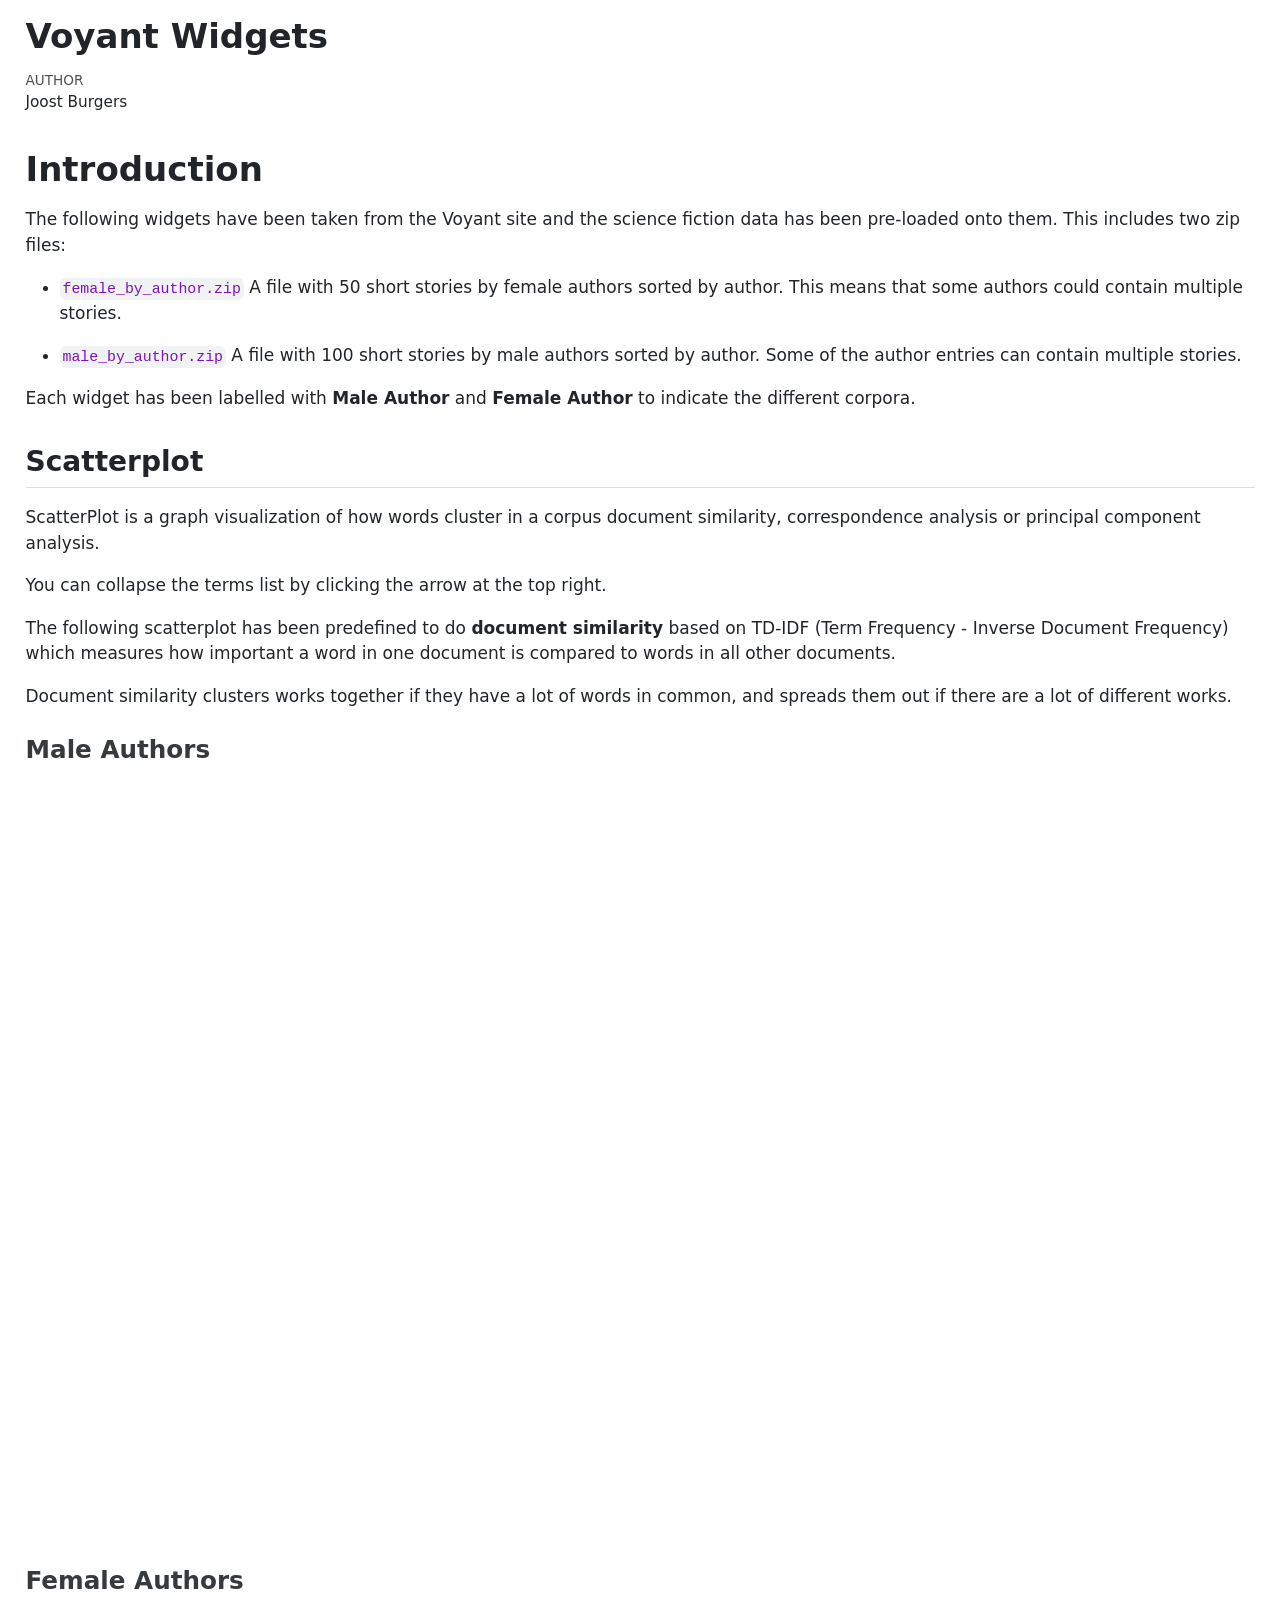
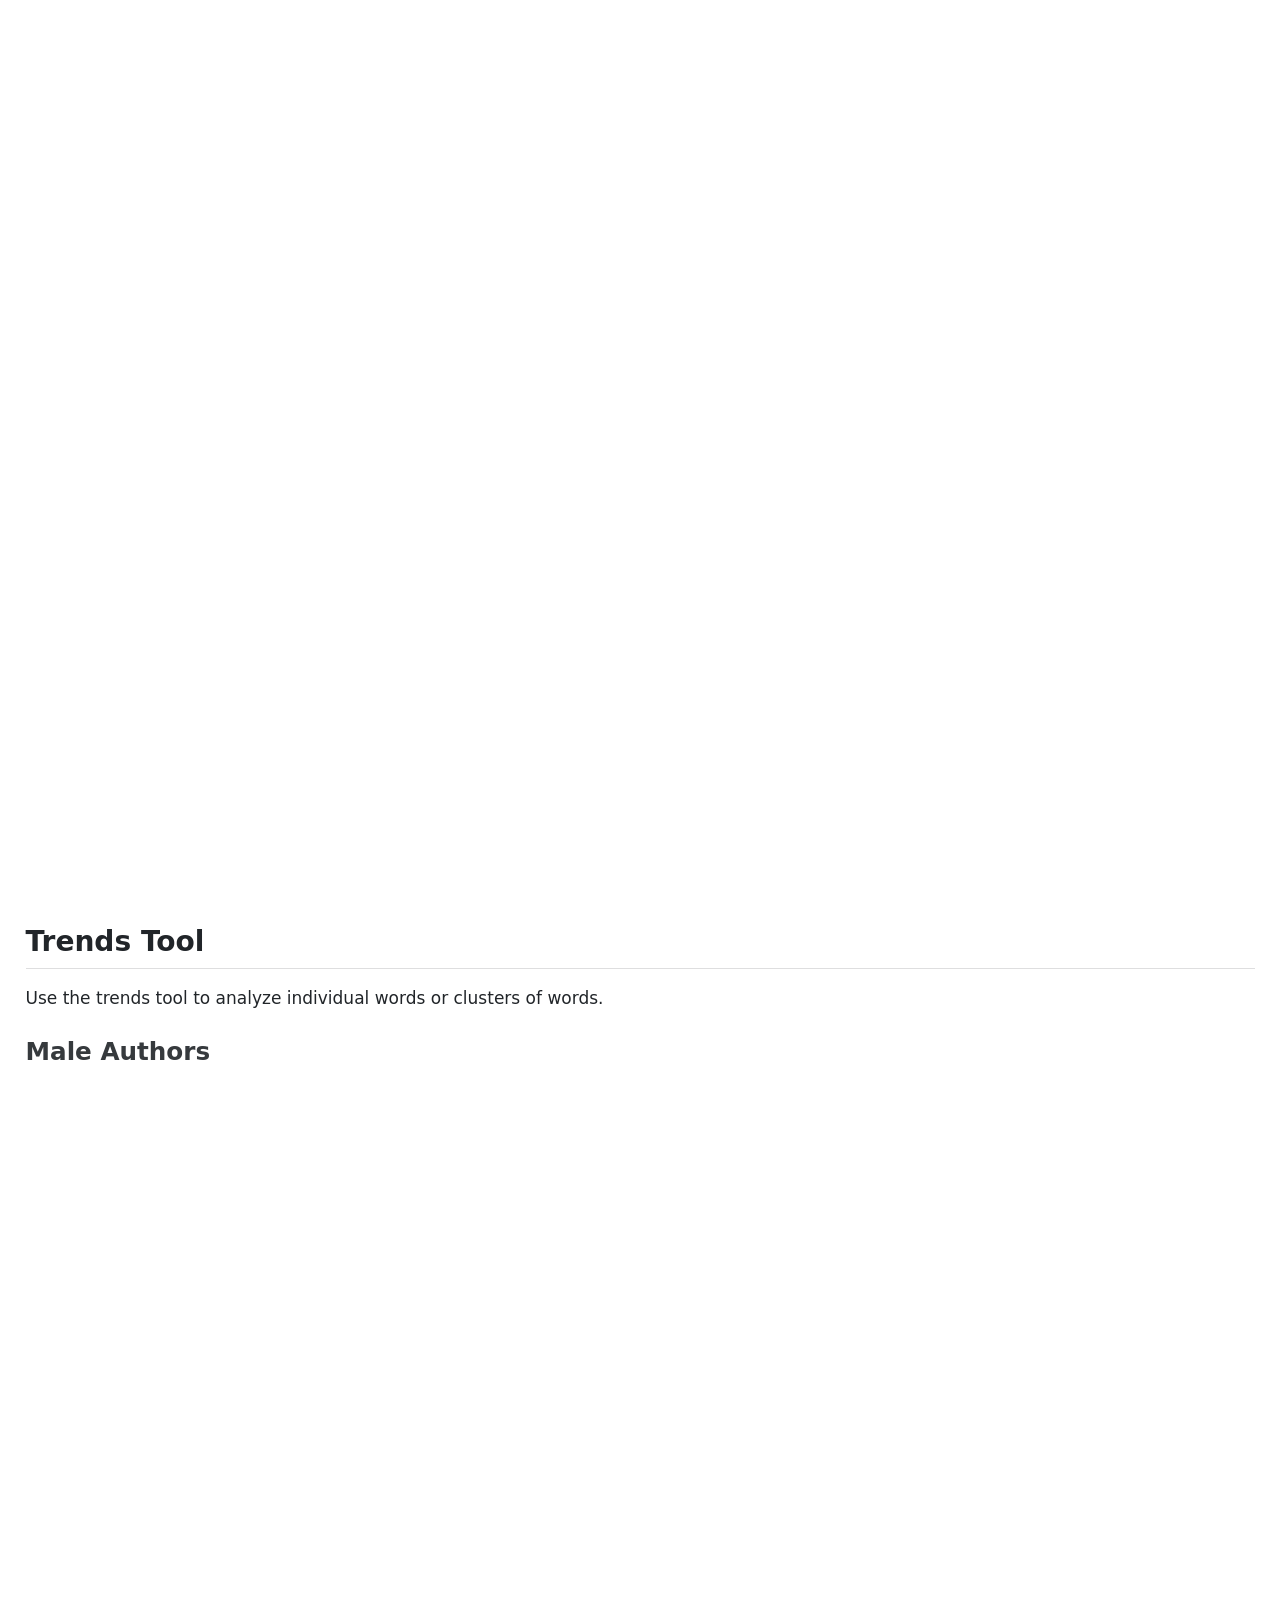
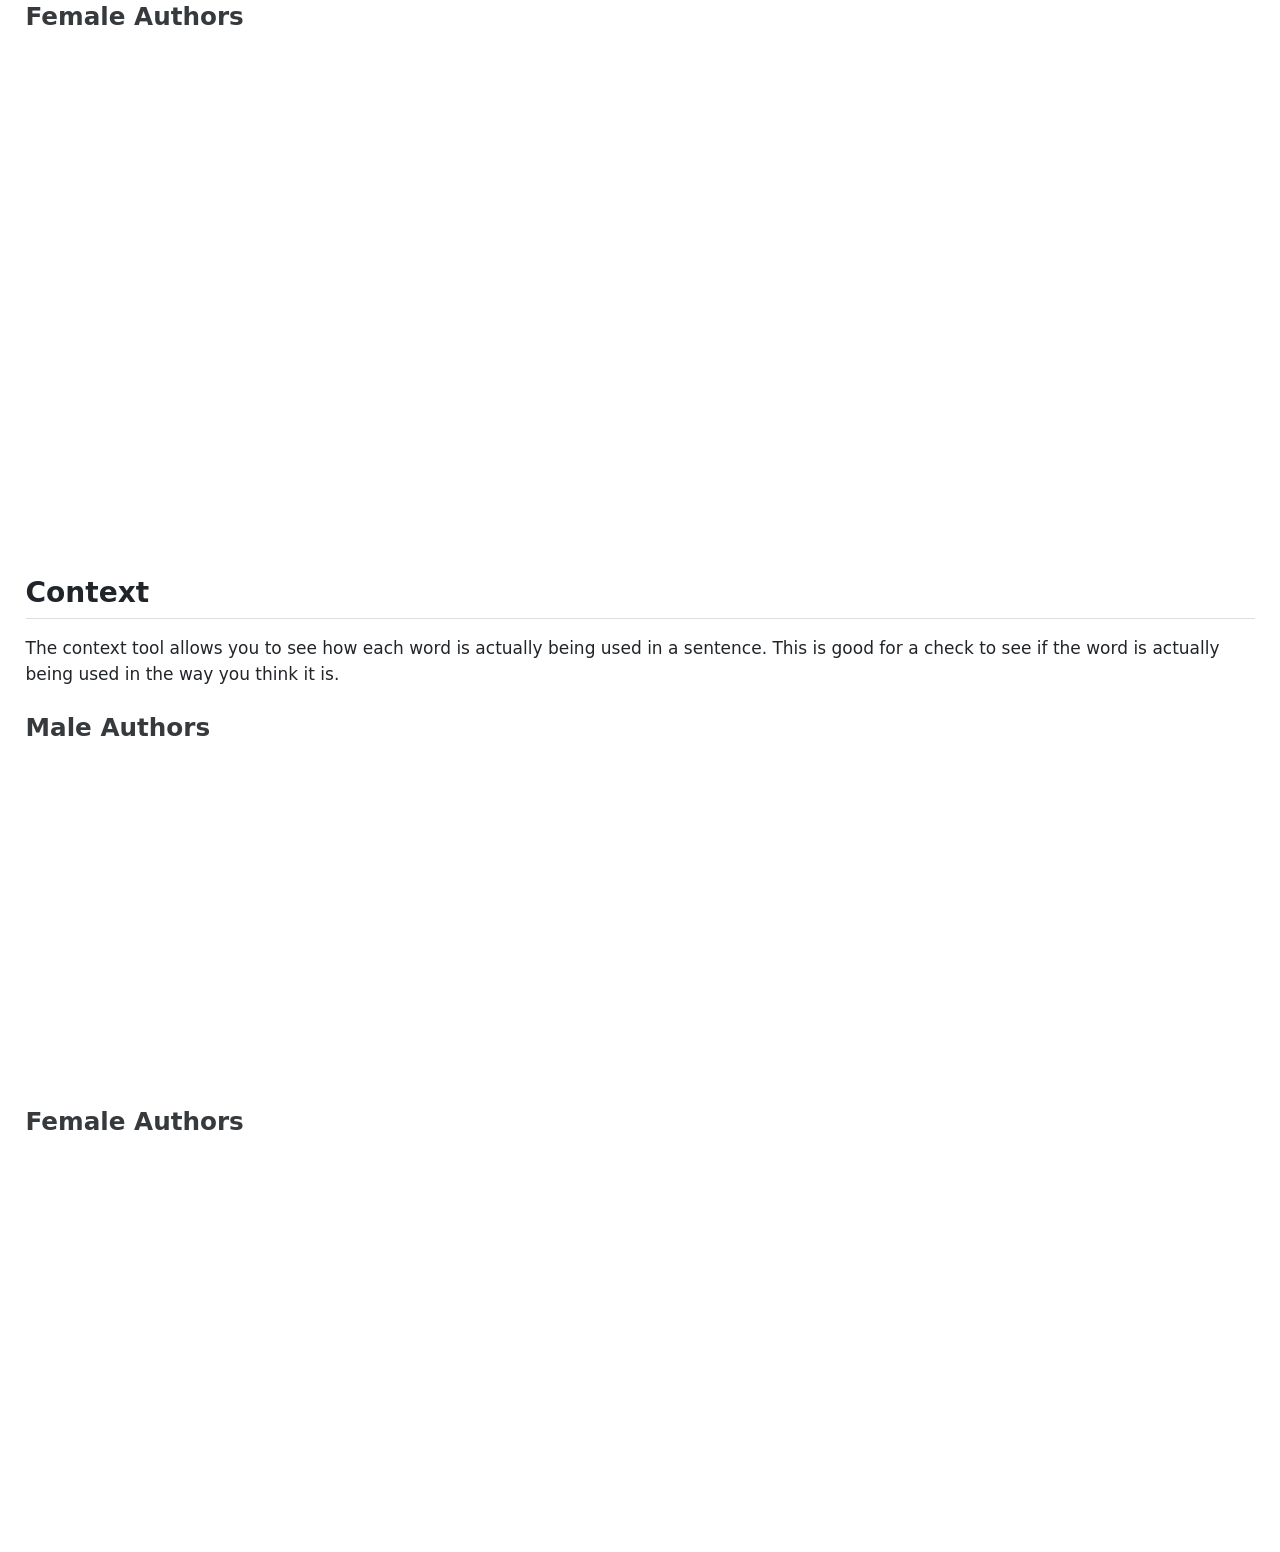
<file: index.html>
<!DOCTYPE html>
<html xmlns="http://www.w3.org/1999/xhtml" lang="en" xml:lang="en"><head>

<meta charset="utf-8">
<meta name="generator" content="quarto-1.10.18">

<meta name="viewport" content="width=device-width, initial-scale=1.0, user-scalable=yes">

<meta name="author" content="Joost Burgers">

<title>Voyant Widgets</title>
<style>
/* Default styles provided by pandoc.
** See https://pandoc.org/MANUAL.html#variables-for-html for config info.
*/
span.smallcaps{font-variant: small-caps;}
div.columns{display: flex; gap: 1.5em;}
div.column{flex: auto;}
@media screen {
div.columns{gap: min(4vw, 1.5em);}
div.column{overflow-x: auto;}
}
div.hanging-indent{margin-left: 1.5em; text-indent: -1.5em;}
ul.task-list{list-style: none;}
ul.task-list li input[type="checkbox"] {
  width: 0.8em;
  margin: 0 0.8em 0.2em -1em; /* quarto-specific, see https://github.com/quarto-dev/quarto-cli/issues/4556 */ 
  vertical-align: middle;
}
</style>


<script src="index_files/libs/clipboard/clipboard.min.js"></script>
<script src="index_files/libs/quarto-html/quarto.js" type="module"></script>
<script src="index_files/libs/quarto-html/tabsets/tabsets.js" type="module"></script>
<script src="index_files/libs/quarto-html/popper.min.js"></script>
<script src="index_files/libs/quarto-html/tippy.umd.min.js"></script>
<script src="index_files/libs/quarto-html/anchor.min.js"></script>
<link href="index_files/libs/quarto-html/tippy.css" rel="stylesheet">
<link href="index_files/libs/quarto-html/quarto-syntax-highlighting-64a204ab8560d761af7679ceaba22944.css" rel="stylesheet" id="quarto-text-highlighting-styles">
<script src="index_files/libs/bootstrap/bootstrap.min.js"></script>
<link href="index_files/libs/bootstrap/bootstrap-icons.css" rel="stylesheet">
<link href="index_files/libs/bootstrap/bootstrap-148be602f34ed50f3ba931d034197f34.min.css" rel="stylesheet" append-hash="true" id="quarto-bootstrap" data-mode="light">


</head>

<body class="quarto-light">

<div id="quarto-content" class="page-columns page-rows-contents page-layout-full">

<main class="content column-page" id="quarto-document-content">

<header id="title-block-header" class="quarto-title-block default">
<div class="quarto-title">
<h1 class="title">Voyant Widgets</h1>
</div>



<div class="quarto-title-meta column-page">

    <div>
    <div class="quarto-title-meta-heading">Author</div>
    <div class="quarto-title-meta-contents">
             <p>Joost Burgers </p>
          </div>
  </div>
    
  
    
  </div>
  


</header>


<section id="introduction" class="level1">
<h1>Introduction</h1>
<p>The following widgets have been taken from the Voyant site and the science fiction data has been pre-loaded onto them. This includes two zip files:</p>
<ul>
<li><p><code>female_by_author.zip</code> A file with 50 short stories by female authors sorted by author. This means that some authors could contain multiple stories.</p></li>
<li><p><code>male_by_author.zip</code> A file with 100 short stories by male authors sorted by author. Some of the author entries can contain multiple stories.</p></li>
</ul>
<p>Each widget has been labelled with <strong>Male Author</strong> and <strong>Female Author</strong> to indicate the different corpora.</p>
<section id="scatterplot" class="level2">
<h2 class="anchored" data-anchor-id="scatterplot">Scatterplot</h2>
<p>ScatterPlot is a graph visualization of how words cluster in a corpus document similarity, correspondence analysis or principal component analysis.</p>
<p>You can collapse the terms list by clicking the arrow at the top right.</p>
<p>The following scatterplot has been predefined to do <strong>document similarity</strong> based on TD-IDF (Term Frequency - Inverse Document Frequency) which measures how important a word in one document is compared to words in all other documents.</p>
<p>Document similarity clusters works together if they have a lot of words in common, and spreads them out if there are a lot of different works.</p>
<section id="male-authors" class="level3">
<h3 class="anchored" data-anchor-id="male-authors">Male Authors</h3>
<!--    Exported from Voyant Tools (voyant-tools.org).
The iframe src attribute below uses a relative protocol to better function with both
http and https sites, but if you're embedding this into a local web page (file protocol)
you should add an explicit protocol (https if you're using voyant-tools.org, otherwise
it depends on this server.
Feel free to change the height and width values or other styling below: -->
<iframe style="width: 1200px; height: 743px;" src="http://127.0.0.1:8888/tool/ScatterPlot/?corpus=142099723a2e467da1f3e654d229cc8b">
</iframe>
</section>
<section id="female-authors" class="level3">
<h3 class="anchored" data-anchor-id="female-authors">Female Authors</h3>
<iframe style="width: 1200px; height: 863px;" src="http://127.0.0.1:8888/tool/ScatterPlot/?corpus=66c112cb38aa7b2094d0d7a387214394">
</iframe>
</section>
</section>
<section id="trends-tool" class="level2">
<h2 class="anchored" data-anchor-id="trends-tool">Trends Tool</h2>
<p>Use the trends tool to analyze individual words or clusters of words.</p>
<section id="male-authors-1" class="level3">
<h3 class="anchored" data-anchor-id="male-authors-1">Male Authors</h3>
<!--    Exported from Voyant Tools (voyant-tools.org).
The iframe src attribute below uses a relative protocol to better function with both
http and https sites, but if you're embedding this into a local web page (file protocol)
you should add an explicit protocol (https if you're using voyant-tools.org, otherwise
it depends on this server.
Feel free to change the height and width values or other styling below: -->
<iframe style="width: 1200px; height: 477px;" src="http://127.0.0.1:8888/tool/Trends/?query=said&amp;query=like&amp;query=man&amp;query=time&amp;query=know&amp;view=contexts&amp;corpus=142099723a2e467da1f3e654d229cc8b">
</iframe>
</section>
<section id="female-authors-1" class="level3">
<h3 class="anchored" data-anchor-id="female-authors-1">Female Authors</h3>
<!--    Exported from Voyant Tools (voyant-tools.org).
The iframe src attribute below uses a relative protocol to better function with both
http and https sites, but if you're embedding this into a local web page (file protocol)
you should add an explicit protocol (https if you're using voyant-tools.org, otherwise
it depends on this server.
Feel free to change the height and width values or other styling below: -->
<iframe style="width: 1200px; height: 478px;" src="http://127.0.0.1:8888/tool/Trends/?query=said&amp;query=time&amp;query=like&amp;query=man&amp;query=ross&amp;corpus=66c112cb38aa7b2094d0d7a387214394">
</iframe>
</section>
</section>
<section id="context" class="level2">
<h2 class="anchored" data-anchor-id="context">Context</h2>
<p>The context tool allows you to see how each word is actually being used in a sentence. This is good for a check to see if the word is actually being used in the way you think it is.</p>
<section id="male-authors-2" class="level3">
<h3 class="anchored" data-anchor-id="male-authors-2">Male Authors</h3>
<iframe style="width: 1200px; height: 306px;" src="http://127.0.0.1:8888/tool/Contexts/?query=said&amp;view=contexts&amp;corpus=142099723a2e467da1f3e654d229cc8b">
</iframe>
</section>
<section id="female-authors-2" class="level3">
<h3 class="anchored" data-anchor-id="female-authors-2">Female Authors</h3>
<iframe style="width: 1200px; height: 306px;" src="http://127.0.0.1:8888/tool/Contexts/?query=said&amp;corpus=66c112cb38aa7b2094d0d7a387214394">
</iframe>
</section>
</section>
</section>

</main>
<!-- /main column -->
<script id="quarto-html-after-body" type="application/javascript">
  window.document.addEventListener("DOMContentLoaded", function (event) {
    const icon = "";
    const anchorJS = new window.AnchorJS();
    anchorJS.options = {
      placement: 'right',
      icon: icon
    };
    anchorJS.add('.anchored');
    const isCodeAnnotation = (el) => {
      for (const clz of el.classList) {
        if (clz.startsWith('code-annotation-')) {                     
          return true;
        }
      }
      return false;
    }
    const onCopySuccess = function(e) {
      // button target
      const button = e.trigger;
      // don't keep focus
      button.blur();
      // flash "checked"
      button.classList.add('code-copy-button-checked');
      var currentTitle = button.getAttribute("title");
      button.setAttribute("title", "Copied!");
      let tooltip;
      if (window.bootstrap) {
        button.setAttribute("data-bs-toggle", "tooltip");
        button.setAttribute("data-bs-placement", "left");
        button.setAttribute("data-bs-title", "Copied!");
        tooltip = new bootstrap.Tooltip(button, 
          { trigger: "manual", 
            customClass: "code-copy-button-tooltip",
            offset: [0, -8]});
        tooltip.show();    
      }
      setTimeout(function() {
        if (tooltip) {
          tooltip.hide();
          button.removeAttribute("data-bs-title");
          button.removeAttribute("data-bs-toggle");
          button.removeAttribute("data-bs-placement");
        }
        button.setAttribute("title", currentTitle);
        button.classList.remove('code-copy-button-checked');
      }, 1000);
      // clear code selection
      e.clearSelection();
    }
    const getTextToCopy = function(trigger) {
      const outerScaffold = trigger.parentElement.cloneNode(true);
      const codeEl = outerScaffold.querySelector('code');
      for (const childEl of codeEl.children) {
        if (isCodeAnnotation(childEl)) {
          childEl.remove();
        }
      }
      return codeEl.innerText;
    }
    const clipboard = new window.ClipboardJS('.code-copy-button:not([data-in-quarto-modal])', {
      text: getTextToCopy
    });
    clipboard.on('success', onCopySuccess);
    if (window.document.getElementById('quarto-embedded-source-code-modal')) {
      const clipboardModal = new window.ClipboardJS('.code-copy-button[data-in-quarto-modal]', {
        text: getTextToCopy,
        container: window.document.getElementById('quarto-embedded-source-code-modal')
      });
      clipboardModal.on('success', onCopySuccess);
    }
      var localhostRegex = new RegExp(/^(?:http|https):\/\/localhost\:?[0-9]*\//);
      var mailtoRegex = new RegExp(/^mailto:/);
        var filterRegex = new RegExp('/' + window.location.host + '/');
      var isInternal = (href) => {
          return filterRegex.test(href) || localhostRegex.test(href) || mailtoRegex.test(href);
      }
      // Inspect non-navigation links and adorn them if external
     var links = window.document.querySelectorAll('a[href]:not(.nav-link):not(.navbar-brand):not(.toc-action):not(.sidebar-link):not(.sidebar-item-toggle):not(.pagination-link):not(.no-external):not([aria-hidden]):not(.dropdown-item):not(.quarto-navigation-tool):not(.about-link)');
      for (var i=0; i<links.length; i++) {
        const link = links[i];
        if (!isInternal(link.href)) {
          // undo the damage that might have been done by quarto-nav.js in the case of
          // links that we want to consider external
          if (link.dataset.originalHref !== undefined) {
            link.href = link.dataset.originalHref;
          }
        }
      }
    function tippyHover(el, contentFn, onTriggerFn, onUntriggerFn) {
      const config = {
        allowHTML: true,
        maxWidth: 500,
        delay: 100,
        arrow: false,
        appendTo: function(el) {
            return el.parentElement;
        },
        interactive: true,
        interactiveBorder: 10,
        theme: 'quarto',
        placement: 'bottom-start',
      };
      if (contentFn) {
        config.content = contentFn;
      }
      if (onTriggerFn) {
        config.onTrigger = onTriggerFn;
      }
      if (onUntriggerFn) {
        config.onUntrigger = onUntriggerFn;
      }
      window.tippy(el, config); 
    }
    const noterefs = window.document.querySelectorAll('a[role="doc-noteref"]');
    for (var i=0; i<noterefs.length; i++) {
      const ref = noterefs[i];
      tippyHover(ref, function() {
        // use id or data attribute instead here
        let href = ref.getAttribute('data-footnote-href') || ref.getAttribute('href');
        try { href = new URL(href).hash; } catch {}
        const id = href.replace(/^#\/?/, "");
        const note = window.document.getElementById(id);
        if (note) {
          return note.innerHTML;
        } else {
          return "";
        }
      });
    }
    const xrefs = window.document.querySelectorAll('a.quarto-xref');
    const processXRef = (id, note) => {
      // Strip column container classes
      const stripColumnClz = (el) => {
        el.classList.remove("page-full", "page-columns");
        if (el.children) {
          for (const child of el.children) {
            stripColumnClz(child);
          }
        }
      }
      stripColumnClz(note)
      if (id === null || id.startsWith('sec-')) {
        // Special case sections, only their first couple elements
        const container = document.createElement("div");
        if (note.children && note.children.length > 2) {
          container.appendChild(note.children[0].cloneNode(true));
          for (let i = 1; i < note.children.length; i++) {
            const child = note.children[i];
            if (child.tagName === "P" && child.innerText === "") {
              continue;
            } else {
              container.appendChild(child.cloneNode(true));
              break;
            }
          }
          if (window.Quarto?.typesetMath) {
            window.Quarto.typesetMath(container);
          }
          return container.innerHTML
        } else {
          if (window.Quarto?.typesetMath) {
            window.Quarto.typesetMath(note);
          }
          return note.innerHTML;
        }
      } else {
        // Remove any anchor links if they are present
        const anchorLink = note.querySelector('a.anchorjs-link');
        if (anchorLink) {
          anchorLink.remove();
        }
        if (window.Quarto?.typesetMath) {
          window.Quarto.typesetMath(note);
        }
        if (note.classList.contains("callout")) {
          return note.outerHTML;
        } else {
          return note.innerHTML;
        }
      }
    }
    for (var i=0; i<xrefs.length; i++) {
      const xref = xrefs[i];
      tippyHover(xref, undefined, function(instance) {
        instance.disable();
        let url = xref.getAttribute('href');
        let hash = undefined; 
        if (url.startsWith('#')) {
          hash = url;
        } else {
          try { hash = new URL(url).hash; } catch {}
        }
        if (hash) {
          const id = hash.replace(/^#\/?/, "");
          const note = window.document.getElementById(id);
          if (note !== null) {
            try {
              const html = processXRef(id, note.cloneNode(true));
              instance.setContent(html);
            } finally {
              instance.enable();
              instance.show();
            }
          } else {
            // See if we can fetch this
            fetch(url.split('#')[0])
            .then(res => res.text())
            .then(html => {
              const parser = new DOMParser();
              const htmlDoc = parser.parseFromString(html, "text/html");
              const note = htmlDoc.getElementById(id);
              if (note !== null) {
                const html = processXRef(id, note);
                instance.setContent(html);
              } 
            }).finally(() => {
              instance.enable();
              instance.show();
            });
          }
        } else {
          // See if we can fetch a full url (with no hash to target)
          // This is a special case and we should probably do some content thinning / targeting
          fetch(url)
          .then(res => res.text())
          .then(html => {
            const parser = new DOMParser();
            const htmlDoc = parser.parseFromString(html, "text/html");
            const note = htmlDoc.querySelector('main.content');
            if (note !== null) {
              // This should only happen for chapter cross references
              // (since there is no id in the URL)
              // remove the first header
              if (note.children.length > 0 && note.children[0].tagName === "HEADER") {
                note.children[0].remove();
              }
              const html = processXRef(null, note);
              instance.setContent(html);
            } 
          }).finally(() => {
            instance.enable();
            instance.show();
          });
        }
      }, function(instance) {
      });
    }
        let selectedAnnoteEl;
        const selectorForAnnotation = ( cell, annotation) => {
          let cellAttr = 'data-code-cell="' + cell + '"';
          let lineAttr = 'data-code-annotation="' +  annotation + '"';
          const selector = 'span[' + cellAttr + '][' + lineAttr + ']';
          return selector;
        }
        const selectCodeLines = (annoteEl) => {
          const doc = window.document;
          const targetCell = annoteEl.getAttribute("data-target-cell");
          const targetAnnotation = annoteEl.getAttribute("data-target-annotation");
          const annoteSpan = window.document.querySelector(selectorForAnnotation(targetCell, targetAnnotation));
          const lines = annoteSpan.getAttribute("data-code-lines").split(",");
          const lineIds = lines.map((line) => {
            return targetCell + "-" + line;
          })
          let top = null;
          let height = null;
          let parent = null;
          if (lineIds.length > 0) {
              //compute the position of the single el (top and bottom and make a div)
              const el = window.document.getElementById(lineIds[0]);
              top = el.offsetTop;
              height = el.offsetHeight;
              parent = el.parentElement.parentElement;
            if (lineIds.length > 1) {
              const lastEl = window.document.getElementById(lineIds[lineIds.length - 1]);
              const bottom = lastEl.offsetTop + lastEl.offsetHeight;
              height = bottom - top;
            }
            if (top !== null && height !== null && parent !== null) {
              // cook up a div (if necessary) and position it 
              let div = window.document.getElementById("code-annotation-line-highlight");
              if (div === null) {
                div = window.document.createElement("div");
                div.setAttribute("id", "code-annotation-line-highlight");
                div.style.position = 'absolute';
                parent.appendChild(div);
              }
              div.style.top = top - 2 + "px";
              div.style.height = height + 4 + "px";
              div.style.left = 0;
              let gutterDiv = window.document.getElementById("code-annotation-line-highlight-gutter");
              if (gutterDiv === null) {
                gutterDiv = window.document.createElement("div");
                gutterDiv.setAttribute("id", "code-annotation-line-highlight-gutter");
                gutterDiv.style.position = 'absolute';
                const codeCell = window.document.getElementById(targetCell);
                const gutter = codeCell.querySelector('.code-annotation-gutter');
                gutter.appendChild(gutterDiv);
              }
              gutterDiv.style.top = top - 2 + "px";
              gutterDiv.style.height = height + 4 + "px";
            }
            selectedAnnoteEl = annoteEl;
          }
        };
        const unselectCodeLines = () => {
          const elementsIds = ["code-annotation-line-highlight", "code-annotation-line-highlight-gutter"];
          elementsIds.forEach((elId) => {
            const div = window.document.getElementById(elId);
            if (div) {
              div.remove();
            }
          });
          selectedAnnoteEl = undefined;
        };
          // Handle positioning of the toggle
      window.addEventListener(
        "resize",
        throttle(() => {
          elRect = undefined;
          if (selectedAnnoteEl) {
            selectCodeLines(selectedAnnoteEl);
          }
        }, 10)
      );
      function throttle(fn, ms) {
      let throttle = false;
      let timer;
        return (...args) => {
          if(!throttle) { // first call gets through
              fn.apply(this, args);
              throttle = true;
          } else { // all the others get throttled
              if(timer) clearTimeout(timer); // cancel #2
              timer = setTimeout(() => {
                fn.apply(this, args);
                timer = throttle = false;
              }, ms);
          }
        };
      }
        // Attach click handler to the DT
        const annoteDls = window.document.querySelectorAll('dt[data-target-cell]');
        for (const annoteDlNode of annoteDls) {
          annoteDlNode.addEventListener('click', (event) => {
            const clickedEl = event.target;
            if (clickedEl !== selectedAnnoteEl) {
              unselectCodeLines();
              const activeEl = window.document.querySelector('dt[data-target-cell].code-annotation-active');
              if (activeEl) {
                activeEl.classList.remove('code-annotation-active');
              }
              selectCodeLines(clickedEl);
              clickedEl.classList.add('code-annotation-active');
            } else {
              // Unselect the line
              unselectCodeLines();
              clickedEl.classList.remove('code-annotation-active');
            }
          });
        }
    const findCites = (el) => {
      const parentEl = el.parentElement;
      if (parentEl) {
        const cites = parentEl.dataset.cites;
        if (cites) {
          return {
            el,
            cites: cites.split(' ')
          };
        } else {
          return findCites(el.parentElement)
        }
      } else {
        return undefined;
      }
    };
    var bibliorefs = window.document.querySelectorAll('a[role="doc-biblioref"]');
    for (var i=0; i<bibliorefs.length; i++) {
      const ref = bibliorefs[i];
      const citeInfo = findCites(ref);
      if (citeInfo) {
        tippyHover(citeInfo.el, function() {
          var popup = window.document.createElement('div');
          citeInfo.cites.forEach(function(cite) {
            var citeDiv = window.document.createElement('div');
            citeDiv.classList.add('hanging-indent');
            citeDiv.classList.add('csl-entry');
            var biblioDiv = window.document.getElementById('ref-' + cite);
            if (biblioDiv) {
              citeDiv.innerHTML = biblioDiv.innerHTML;
            }
            popup.appendChild(citeDiv);
          });
          return popup.innerHTML;
        });
      }
    }
  });
  </script>
</div> <!-- /content -->




</body></html>
</file>
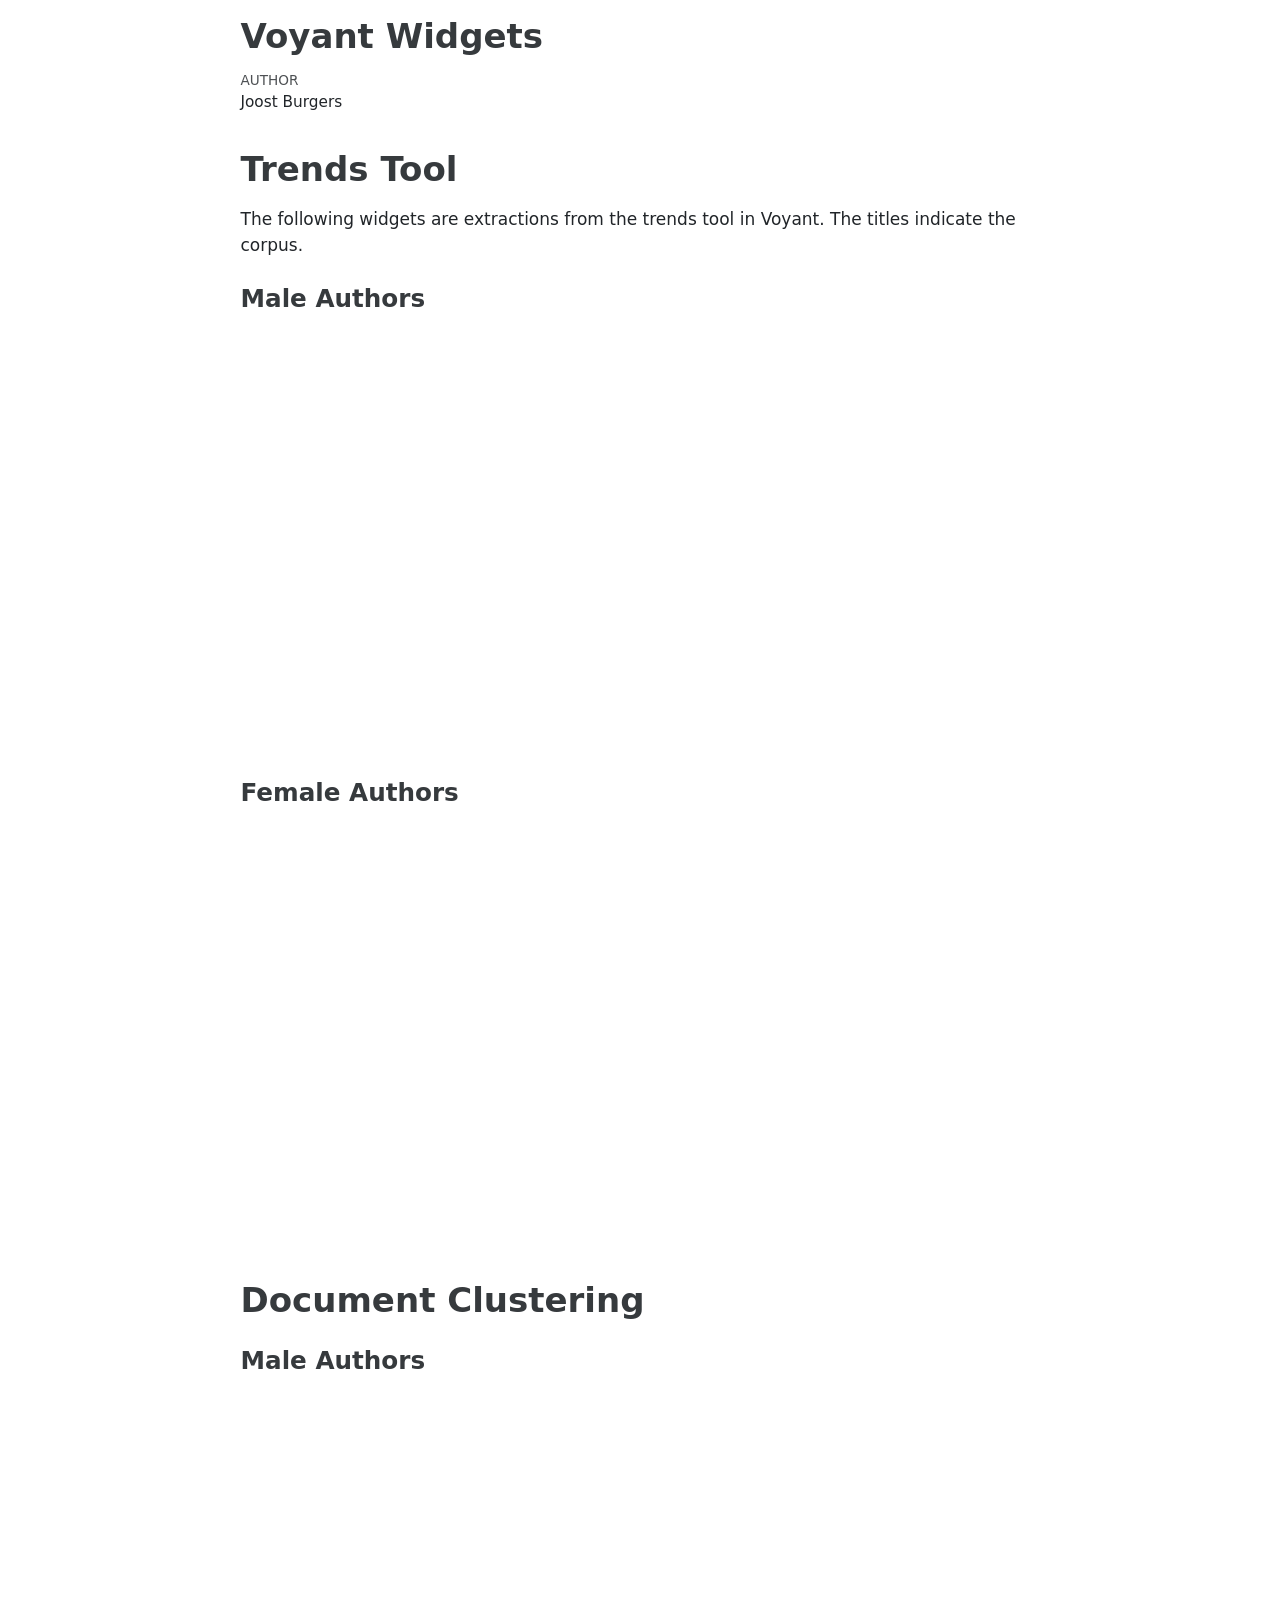
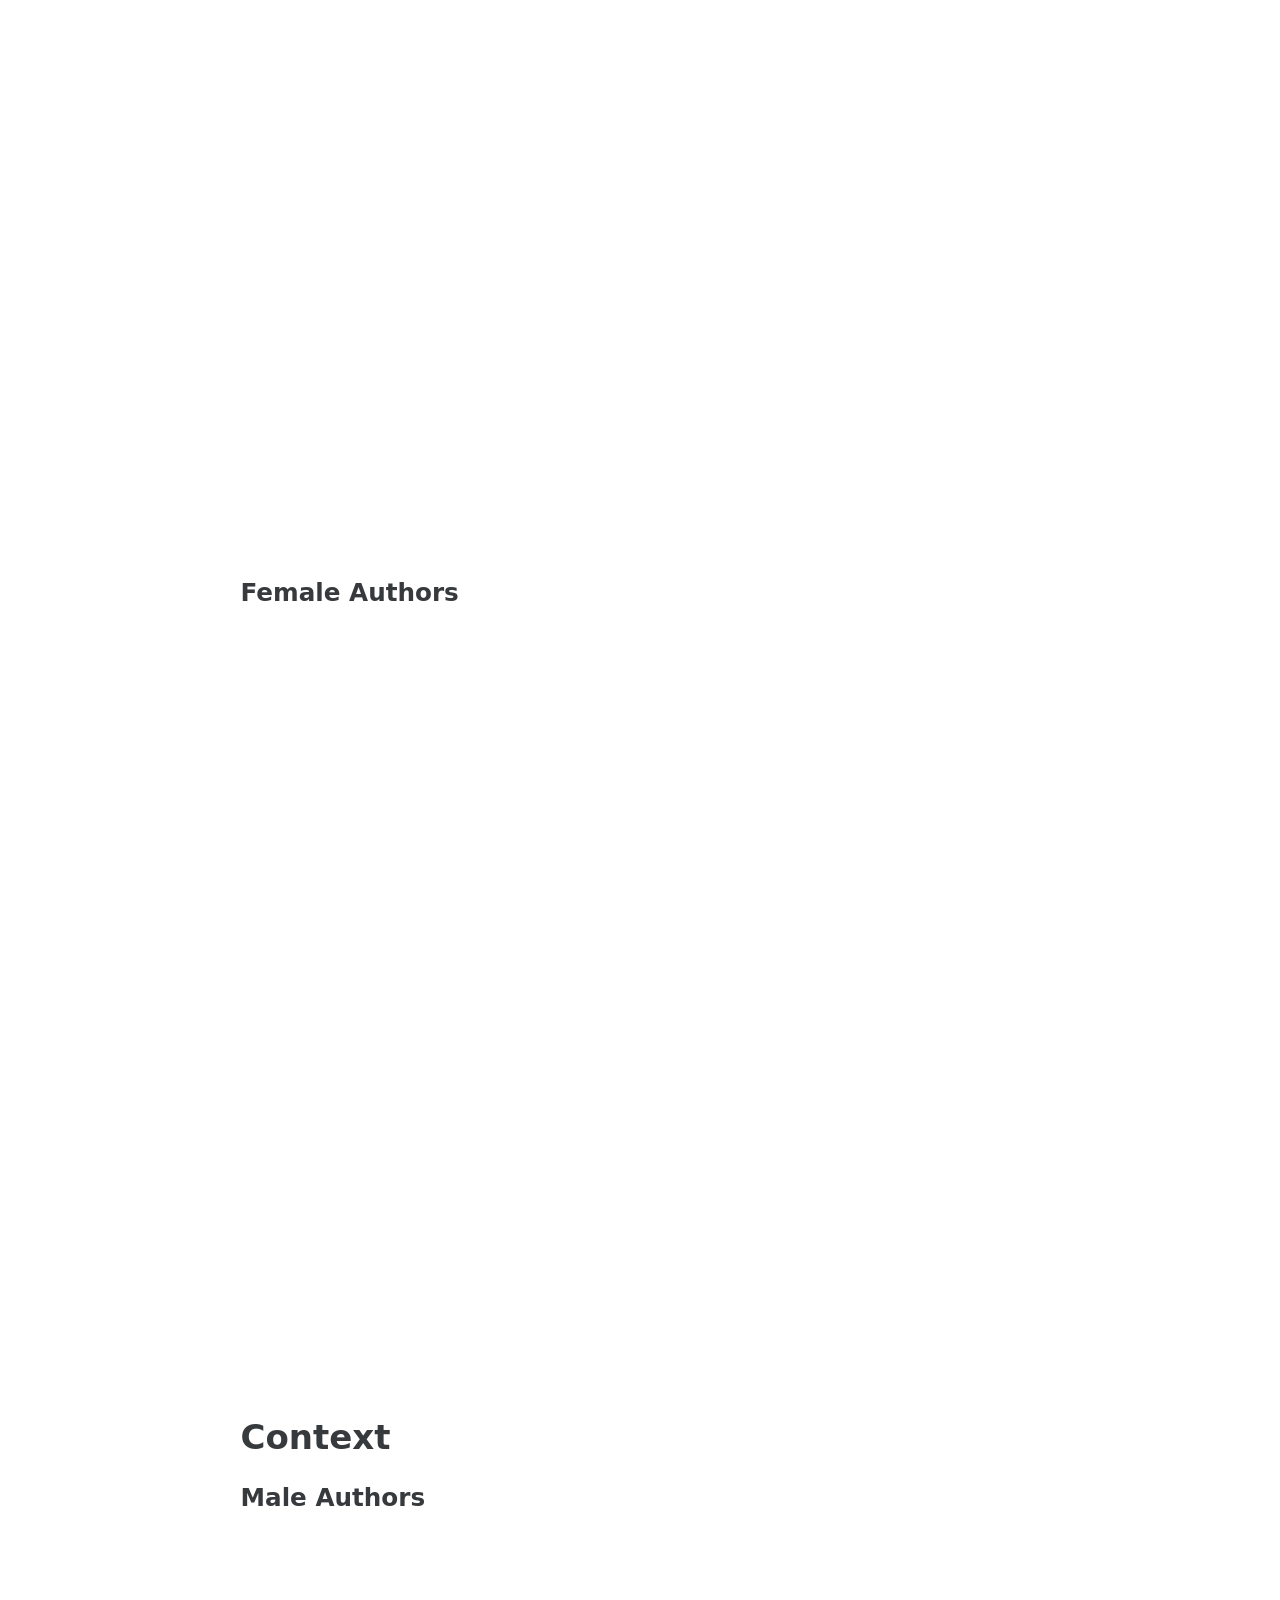
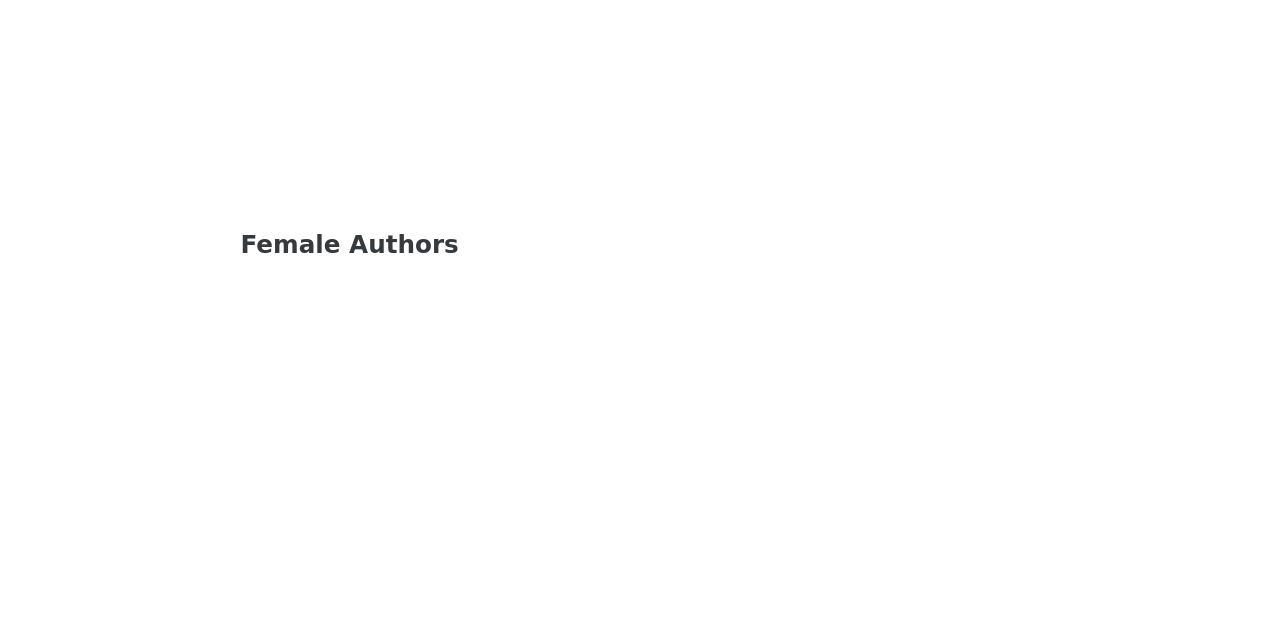
<file: voyant_widgets.html>
<!DOCTYPE html>
<html xmlns="http://www.w3.org/1999/xhtml" lang="en" xml:lang="en"><head>

<meta charset="utf-8">
<meta name="generator" content="quarto-1.3.450">

<meta name="viewport" content="width=device-width, initial-scale=1.0, user-scalable=yes">

<meta name="author" content="Joost Burgers">

<title>Voyant Widgets</title>
<style>
code{white-space: pre-wrap;}
span.smallcaps{font-variant: small-caps;}
div.columns{display: flex; gap: min(4vw, 1.5em);}
div.column{flex: auto; overflow-x: auto;}
div.hanging-indent{margin-left: 1.5em; text-indent: -1.5em;}
ul.task-list{list-style: none;}
ul.task-list li input[type="checkbox"] {
  width: 0.8em;
  margin: 0 0.8em 0.2em -1em; /* quarto-specific, see https://github.com/quarto-dev/quarto-cli/issues/4556 */ 
  vertical-align: middle;
}
</style>


<script src="voyant_widgets_files/libs/clipboard/clipboard.min.js"></script>
<script src="voyant_widgets_files/libs/quarto-html/quarto.js"></script>
<script src="voyant_widgets_files/libs/quarto-html/popper.min.js"></script>
<script src="voyant_widgets_files/libs/quarto-html/tippy.umd.min.js"></script>
<script src="voyant_widgets_files/libs/quarto-html/anchor.min.js"></script>
<link href="voyant_widgets_files/libs/quarto-html/tippy.css" rel="stylesheet">
<link href="voyant_widgets_files/libs/quarto-html/quarto-syntax-highlighting.css" rel="stylesheet" id="quarto-text-highlighting-styles">
<script src="voyant_widgets_files/libs/bootstrap/bootstrap.min.js"></script>
<link href="voyant_widgets_files/libs/bootstrap/bootstrap-icons.css" rel="stylesheet">
<link href="voyant_widgets_files/libs/bootstrap/bootstrap.min.css" rel="stylesheet" id="quarto-bootstrap" data-mode="light">


</head>

<body class="fullcontent">

<div id="quarto-content" class="page-columns page-rows-contents page-layout-article">

<main class="content" id="quarto-document-content">

<header id="title-block-header" class="quarto-title-block default">
<div class="quarto-title">
<h1 class="title">Voyant Widgets</h1>
</div>



<div class="quarto-title-meta">

    <div>
    <div class="quarto-title-meta-heading">Author</div>
    <div class="quarto-title-meta-contents">
             <p>Joost Burgers </p>
          </div>
  </div>
    
  
    
  </div>
  

</header>

<section id="trends-tool" class="level1">
<h1>Trends Tool</h1>
<p>The following widgets are extractions from the trends tool in Voyant. The titles indicate the corpus.</p>
<section id="male-authors" class="level3">
<h3 class="anchored" data-anchor-id="male-authors">Male Authors</h3>
<iframe style="width: 566px; height: 406px;" src="https://voyant-tools.org/tool/Trends/?query=said&amp;query=like&amp;query=man&amp;query=time&amp;query=know&amp;corpus=6ccfe7c930301d111062e3923646d49a">
</iframe>
</section>
<section id="female-authors" class="level3">
<h3 class="anchored" data-anchor-id="female-authors">Female Authors</h3>
<iframe style="width: 566px; height: 406px;" src="https://voyant-tools.org/tool/Trends/?query=said&amp;query=time&amp;query=like&amp;query=man&amp;query=ross&amp;corpus=54414563d5ac36738d6fa58526dfd30d">
</iframe>
</section>
</section>
<section id="document-clustering" class="level1">
<h1>Document Clustering</h1>
<section id="male-authors-1" class="level3">
<h3 class="anchored" data-anchor-id="male-authors-1">Male Authors</h3>
<iframe style="width: 800px; height: 743px;" src="https://voyant-tools.org/tool/ScatterPlot/?analysis=docSim&amp;limit=160&amp;dimensions=2&amp;comparisonType=tfidf&amp;corpus=6ccfe7c930301d111062e3923646d49a">
</iframe>
</section>
<section id="female-authors-1" class="level3">
<h3 class="anchored" data-anchor-id="female-authors-1">Female Authors</h3>
<iframe style="width: 800px; height: 743px;" src="https://voyant-tools.org/tool/ScatterPlot/?analysis=docSim&amp;limit=73&amp;dimensions=2&amp;comparisonType=tfidf&amp;corpus=54414563d5ac36738d6fa58526dfd30d">
</iframe>
</section>
</section>
<section id="context" class="level1">
<h1>Context</h1>
<section id="male-authors-2" class="level3">
<h3 class="anchored" data-anchor-id="male-authors-2">Male Authors</h3>
<iframe style="width: 851px; height: 258px;" src="https://voyant-tools.org/tool/Contexts/?query=said&amp;view=scatterplot&amp;corpus=6ccfe7c930301d111062e3923646d49a">
</iframe>
</section>
<section id="female-authors-2" class="level3">
<h3 class="anchored" data-anchor-id="female-authors-2">Female Authors</h3>
<iframe style="width: 851px; height: 258px;" src="https://voyant-tools.org/tool/Contexts/?query=said&amp;view=scatterplot&amp;corpus=54414563d5ac36738d6fa58526dfd30d">
</iframe>
</section>
</section>

</main>
<!-- /main column -->
<script id="quarto-html-after-body" type="application/javascript">
window.document.addEventListener("DOMContentLoaded", function (event) {
  const toggleBodyColorMode = (bsSheetEl) => {
    const mode = bsSheetEl.getAttribute("data-mode");
    const bodyEl = window.document.querySelector("body");
    if (mode === "dark") {
      bodyEl.classList.add("quarto-dark");
      bodyEl.classList.remove("quarto-light");
    } else {
      bodyEl.classList.add("quarto-light");
      bodyEl.classList.remove("quarto-dark");
    }
  }
  const toggleBodyColorPrimary = () => {
    const bsSheetEl = window.document.querySelector("link#quarto-bootstrap");
    if (bsSheetEl) {
      toggleBodyColorMode(bsSheetEl);
    }
  }
  toggleBodyColorPrimary();  
  const icon = "";
  const anchorJS = new window.AnchorJS();
  anchorJS.options = {
    placement: 'right',
    icon: icon
  };
  anchorJS.add('.anchored');
  const isCodeAnnotation = (el) => {
    for (const clz of el.classList) {
      if (clz.startsWith('code-annotation-')) {                     
        return true;
      }
    }
    return false;
  }
  const clipboard = new window.ClipboardJS('.code-copy-button', {
    text: function(trigger) {
      const codeEl = trigger.previousElementSibling.cloneNode(true);
      for (const childEl of codeEl.children) {
        if (isCodeAnnotation(childEl)) {
          childEl.remove();
        }
      }
      return codeEl.innerText;
    }
  });
  clipboard.on('success', function(e) {
    // button target
    const button = e.trigger;
    // don't keep focus
    button.blur();
    // flash "checked"
    button.classList.add('code-copy-button-checked');
    var currentTitle = button.getAttribute("title");
    button.setAttribute("title", "Copied!");
    let tooltip;
    if (window.bootstrap) {
      button.setAttribute("data-bs-toggle", "tooltip");
      button.setAttribute("data-bs-placement", "left");
      button.setAttribute("data-bs-title", "Copied!");
      tooltip = new bootstrap.Tooltip(button, 
        { trigger: "manual", 
          customClass: "code-copy-button-tooltip",
          offset: [0, -8]});
      tooltip.show();    
    }
    setTimeout(function() {
      if (tooltip) {
        tooltip.hide();
        button.removeAttribute("data-bs-title");
        button.removeAttribute("data-bs-toggle");
        button.removeAttribute("data-bs-placement");
      }
      button.setAttribute("title", currentTitle);
      button.classList.remove('code-copy-button-checked');
    }, 1000);
    // clear code selection
    e.clearSelection();
  });
  function tippyHover(el, contentFn) {
    const config = {
      allowHTML: true,
      content: contentFn,
      maxWidth: 500,
      delay: 100,
      arrow: false,
      appendTo: function(el) {
          return el.parentElement;
      },
      interactive: true,
      interactiveBorder: 10,
      theme: 'quarto',
      placement: 'bottom-start'
    };
    window.tippy(el, config); 
  }
  const noterefs = window.document.querySelectorAll('a[role="doc-noteref"]');
  for (var i=0; i<noterefs.length; i++) {
    const ref = noterefs[i];
    tippyHover(ref, function() {
      // use id or data attribute instead here
      let href = ref.getAttribute('data-footnote-href') || ref.getAttribute('href');
      try { href = new URL(href).hash; } catch {}
      const id = href.replace(/^#\/?/, "");
      const note = window.document.getElementById(id);
      return note.innerHTML;
    });
  }
      let selectedAnnoteEl;
      const selectorForAnnotation = ( cell, annotation) => {
        let cellAttr = 'data-code-cell="' + cell + '"';
        let lineAttr = 'data-code-annotation="' +  annotation + '"';
        const selector = 'span[' + cellAttr + '][' + lineAttr + ']';
        return selector;
      }
      const selectCodeLines = (annoteEl) => {
        const doc = window.document;
        const targetCell = annoteEl.getAttribute("data-target-cell");
        const targetAnnotation = annoteEl.getAttribute("data-target-annotation");
        const annoteSpan = window.document.querySelector(selectorForAnnotation(targetCell, targetAnnotation));
        const lines = annoteSpan.getAttribute("data-code-lines").split(",");
        const lineIds = lines.map((line) => {
          return targetCell + "-" + line;
        })
        let top = null;
        let height = null;
        let parent = null;
        if (lineIds.length > 0) {
            //compute the position of the single el (top and bottom and make a div)
            const el = window.document.getElementById(lineIds[0]);
            top = el.offsetTop;
            height = el.offsetHeight;
            parent = el.parentElement.parentElement;
          if (lineIds.length > 1) {
            const lastEl = window.document.getElementById(lineIds[lineIds.length - 1]);
            const bottom = lastEl.offsetTop + lastEl.offsetHeight;
            height = bottom - top;
          }
          if (top !== null && height !== null && parent !== null) {
            // cook up a div (if necessary) and position it 
            let div = window.document.getElementById("code-annotation-line-highlight");
            if (div === null) {
              div = window.document.createElement("div");
              div.setAttribute("id", "code-annotation-line-highlight");
              div.style.position = 'absolute';
              parent.appendChild(div);
            }
            div.style.top = top - 2 + "px";
            div.style.height = height + 4 + "px";
            let gutterDiv = window.document.getElementById("code-annotation-line-highlight-gutter");
            if (gutterDiv === null) {
              gutterDiv = window.document.createElement("div");
              gutterDiv.setAttribute("id", "code-annotation-line-highlight-gutter");
              gutterDiv.style.position = 'absolute';
              const codeCell = window.document.getElementById(targetCell);
              const gutter = codeCell.querySelector('.code-annotation-gutter');
              gutter.appendChild(gutterDiv);
            }
            gutterDiv.style.top = top - 2 + "px";
            gutterDiv.style.height = height + 4 + "px";
          }
          selectedAnnoteEl = annoteEl;
        }
      };
      const unselectCodeLines = () => {
        const elementsIds = ["code-annotation-line-highlight", "code-annotation-line-highlight-gutter"];
        elementsIds.forEach((elId) => {
          const div = window.document.getElementById(elId);
          if (div) {
            div.remove();
          }
        });
        selectedAnnoteEl = undefined;
      };
      // Attach click handler to the DT
      const annoteDls = window.document.querySelectorAll('dt[data-target-cell]');
      for (const annoteDlNode of annoteDls) {
        annoteDlNode.addEventListener('click', (event) => {
          const clickedEl = event.target;
          if (clickedEl !== selectedAnnoteEl) {
            unselectCodeLines();
            const activeEl = window.document.querySelector('dt[data-target-cell].code-annotation-active');
            if (activeEl) {
              activeEl.classList.remove('code-annotation-active');
            }
            selectCodeLines(clickedEl);
            clickedEl.classList.add('code-annotation-active');
          } else {
            // Unselect the line
            unselectCodeLines();
            clickedEl.classList.remove('code-annotation-active');
          }
        });
      }
  const findCites = (el) => {
    const parentEl = el.parentElement;
    if (parentEl) {
      const cites = parentEl.dataset.cites;
      if (cites) {
        return {
          el,
          cites: cites.split(' ')
        };
      } else {
        return findCites(el.parentElement)
      }
    } else {
      return undefined;
    }
  };
  var bibliorefs = window.document.querySelectorAll('a[role="doc-biblioref"]');
  for (var i=0; i<bibliorefs.length; i++) {
    const ref = bibliorefs[i];
    const citeInfo = findCites(ref);
    if (citeInfo) {
      tippyHover(citeInfo.el, function() {
        var popup = window.document.createElement('div');
        citeInfo.cites.forEach(function(cite) {
          var citeDiv = window.document.createElement('div');
          citeDiv.classList.add('hanging-indent');
          citeDiv.classList.add('csl-entry');
          var biblioDiv = window.document.getElementById('ref-' + cite);
          if (biblioDiv) {
            citeDiv.innerHTML = biblioDiv.innerHTML;
          }
          popup.appendChild(citeDiv);
        });
        return popup.innerHTML;
      });
    }
  }
});
</script>
</div> <!-- /content -->



</body></html>
</file>
<file: index_files/libs/quarto-html/tippy.css>
.tippy-box[data-animation=fade][data-state=hidden]{opacity:0}[data-tippy-root]{max-width:calc(100vw - 10px)}.tippy-box{position:relative;background-color:#333;color:#fff;border-radius:4px;font-size:14px;line-height:1.4;white-space:normal;outline:0;transition-property:transform,visibility,opacity}.tippy-box[data-placement^=top]>.tippy-arrow{bottom:0}.tippy-box[data-placement^=top]>.tippy-arrow:before{bottom:-7px;left:0;border-width:8px 8px 0;border-top-color:initial;transform-origin:center top}.tippy-box[data-placement^=bottom]>.tippy-arrow{top:0}.tippy-box[data-placement^=bottom]>.tippy-arrow:before{top:-7px;left:0;border-width:0 8px 8px;border-bottom-color:initial;transform-origin:center bottom}.tippy-box[data-placement^=left]>.tippy-arrow{right:0}.tippy-box[data-placement^=left]>.tippy-arrow:before{border-width:8px 0 8px 8px;border-left-color:initial;right:-7px;transform-origin:center left}.tippy-box[data-placement^=right]>.tippy-arrow{left:0}.tippy-box[data-placement^=right]>.tippy-arrow:before{left:-7px;border-width:8px 8px 8px 0;border-right-color:initial;transform-origin:center right}.tippy-box[data-inertia][data-state=visible]{transition-timing-function:cubic-bezier(.54,1.5,.38,1.11)}.tippy-arrow{width:16px;height:16px;color:#333}.tippy-arrow:before{content:"";position:absolute;border-color:transparent;border-style:solid}.tippy-content{position:relative;padding:5px 9px;z-index:1}
</file>
<file: index_files/libs/quarto-html/quarto-syntax-highlighting-64a204ab8560d761af7679ceaba22944.css>
/* quarto syntax highlight colors */
:root {
  --quarto-hl-ot-color: #003B4F;
  --quarto-hl-at-color: #657422;
  --quarto-hl-ss-color: #20794D;
  --quarto-hl-an-color: #5E5E5E;
  --quarto-hl-fu-color: #4758AB;
  --quarto-hl-st-color: #20794D;
  --quarto-hl-cf-color: #003B4F;
  --quarto-hl-op-color: #5E5E5E;
  --quarto-hl-er-color: #AD0000;
  --quarto-hl-bn-color: #AD0000;
  --quarto-hl-al-color: #AD0000;
  --quarto-hl-va-color: #111111;
  --quarto-hl-bu-color: inherit;
  --quarto-hl-ex-color: inherit;
  --quarto-hl-pp-color: #AD0000;
  --quarto-hl-in-color: #5E5E5E;
  --quarto-hl-vs-color: #20794D;
  --quarto-hl-wa-color: #5E5E5E;
  --quarto-hl-do-color: #5E5E5E;
  --quarto-hl-im-color: #00769E;
  --quarto-hl-ch-color: #20794D;
  --quarto-hl-dt-color: #AD0000;
  --quarto-hl-fl-color: #AD0000;
  --quarto-hl-co-color: #5E5E5E;
  --quarto-hl-cv-color: #5E5E5E;
  --quarto-hl-cn-color: #8f5902;
  --quarto-hl-sc-color: #5E5E5E;
  --quarto-hl-dv-color: #AD0000;
  --quarto-hl-kw-color: #003B4F;
}

/* other quarto variables */
:root {
  --quarto-font-monospace: SFMono-Regular, Menlo, Monaco, Consolas, "Liberation Mono", "Courier New", monospace;
}

/* syntax highlight based on Pandoc's rules */
pre > code.sourceCode > span {
  color: #003B4F;
}

code.sourceCode > span {
  color: #003B4F;
}

div.sourceCode,
div.sourceCode pre.sourceCode {
  color: #003B4F;
}

/* Normal */
code span {
  color: #003B4F;
}

/* Alert */
code span.al {
  color: #AD0000;
  font-style: inherit;
}

/* Annotation */
code span.an {
  color: #5E5E5E;
  font-style: inherit;
}

/* Attribute */
code span.at {
  color: #657422;
  font-style: inherit;
}

/* BaseN */
code span.bn {
  color: #AD0000;
  font-style: inherit;
}

/* BuiltIn */
code span.bu {
  font-style: inherit;
}

/* ControlFlow */
code span.cf {
  color: #003B4F;
  font-weight: bold;
  font-style: inherit;
}

/* Char */
code span.ch {
  color: #20794D;
  font-style: inherit;
}

/* Constant */
code span.cn {
  color: #8f5902;
  font-style: inherit;
}

/* Comment */
code span.co {
  color: #5E5E5E;
  font-style: inherit;
}

/* CommentVar */
code span.cv {
  color: #5E5E5E;
  font-style: italic;
}

/* Documentation */
code span.do {
  color: #5E5E5E;
  font-style: italic;
}

/* DataType */
code span.dt {
  color: #AD0000;
  font-style: inherit;
}

/* DecVal */
code span.dv {
  color: #AD0000;
  font-style: inherit;
}

/* Error */
code span.er {
  color: #AD0000;
  font-style: inherit;
}

/* Extension */
code span.ex {
  font-style: inherit;
}

/* Float */
code span.fl {
  color: #AD0000;
  font-style: inherit;
}

/* Function */
code span.fu {
  color: #4758AB;
  font-style: inherit;
}

/* Import */
code span.im {
  color: #00769E;
  font-style: inherit;
}

/* Information */
code span.in {
  color: #5E5E5E;
  font-style: inherit;
}

/* Keyword */
code span.kw {
  color: #003B4F;
  font-weight: bold;
  font-style: inherit;
}

/* Operator */
code span.op {
  color: #5E5E5E;
  font-style: inherit;
}

/* Other */
code span.ot {
  color: #003B4F;
  font-style: inherit;
}

/* Preprocessor */
code span.pp {
  color: #AD0000;
  font-style: inherit;
}

/* SpecialChar */
code span.sc {
  color: #5E5E5E;
  font-style: inherit;
}

/* SpecialString */
code span.ss {
  color: #20794D;
  font-style: inherit;
}

/* String */
code span.st {
  color: #20794D;
  font-style: inherit;
}

/* Variable */
code span.va {
  color: #111111;
  font-style: inherit;
}

/* VerbatimString */
code span.vs {
  color: #20794D;
  font-style: inherit;
}

/* Warning */
code span.wa {
  color: #5E5E5E;
  font-style: italic;
}

.prevent-inlining {
  content: "</";
}

/*# sourceMappingURL=9d8d5bb603a83b8298b89080a598c93b.css.map */
</file>
<file: voyant_widgets_files/libs/quarto-html/tippy.css>
.tippy-box[data-animation=fade][data-state=hidden]{opacity:0}[data-tippy-root]{max-width:calc(100vw - 10px)}.tippy-box{position:relative;background-color:#333;color:#fff;border-radius:4px;font-size:14px;line-height:1.4;white-space:normal;outline:0;transition-property:transform,visibility,opacity}.tippy-box[data-placement^=top]>.tippy-arrow{bottom:0}.tippy-box[data-placement^=top]>.tippy-arrow:before{bottom:-7px;left:0;border-width:8px 8px 0;border-top-color:initial;transform-origin:center top}.tippy-box[data-placement^=bottom]>.tippy-arrow{top:0}.tippy-box[data-placement^=bottom]>.tippy-arrow:before{top:-7px;left:0;border-width:0 8px 8px;border-bottom-color:initial;transform-origin:center bottom}.tippy-box[data-placement^=left]>.tippy-arrow{right:0}.tippy-box[data-placement^=left]>.tippy-arrow:before{border-width:8px 0 8px 8px;border-left-color:initial;right:-7px;transform-origin:center left}.tippy-box[data-placement^=right]>.tippy-arrow{left:0}.tippy-box[data-placement^=right]>.tippy-arrow:before{left:-7px;border-width:8px 8px 8px 0;border-right-color:initial;transform-origin:center right}.tippy-box[data-inertia][data-state=visible]{transition-timing-function:cubic-bezier(.54,1.5,.38,1.11)}.tippy-arrow{width:16px;height:16px;color:#333}.tippy-arrow:before{content:"";position:absolute;border-color:transparent;border-style:solid}.tippy-content{position:relative;padding:5px 9px;z-index:1}
</file>
<file: voyant_widgets_files/libs/quarto-html/quarto-syntax-highlighting.css>
/* quarto syntax highlight colors */
:root {
  --quarto-hl-ot-color: #003B4F;
  --quarto-hl-at-color: #657422;
  --quarto-hl-ss-color: #20794D;
  --quarto-hl-an-color: #5E5E5E;
  --quarto-hl-fu-color: #4758AB;
  --quarto-hl-st-color: #20794D;
  --quarto-hl-cf-color: #003B4F;
  --quarto-hl-op-color: #5E5E5E;
  --quarto-hl-er-color: #AD0000;
  --quarto-hl-bn-color: #AD0000;
  --quarto-hl-al-color: #AD0000;
  --quarto-hl-va-color: #111111;
  --quarto-hl-bu-color: inherit;
  --quarto-hl-ex-color: inherit;
  --quarto-hl-pp-color: #AD0000;
  --quarto-hl-in-color: #5E5E5E;
  --quarto-hl-vs-color: #20794D;
  --quarto-hl-wa-color: #5E5E5E;
  --quarto-hl-do-color: #5E5E5E;
  --quarto-hl-im-color: #00769E;
  --quarto-hl-ch-color: #20794D;
  --quarto-hl-dt-color: #AD0000;
  --quarto-hl-fl-color: #AD0000;
  --quarto-hl-co-color: #5E5E5E;
  --quarto-hl-cv-color: #5E5E5E;
  --quarto-hl-cn-color: #8f5902;
  --quarto-hl-sc-color: #5E5E5E;
  --quarto-hl-dv-color: #AD0000;
  --quarto-hl-kw-color: #003B4F;
}

/* other quarto variables */
:root {
  --quarto-font-monospace: SFMono-Regular, Menlo, Monaco, Consolas, "Liberation Mono", "Courier New", monospace;
}

pre > code.sourceCode > span {
  color: #003B4F;
}

code span {
  color: #003B4F;
}

code.sourceCode > span {
  color: #003B4F;
}

div.sourceCode,
div.sourceCode pre.sourceCode {
  color: #003B4F;
}

code span.ot {
  color: #003B4F;
  font-style: inherit;
}

code span.at {
  color: #657422;
  font-style: inherit;
}

code span.ss {
  color: #20794D;
  font-style: inherit;
}

code span.an {
  color: #5E5E5E;
  font-style: inherit;
}

code span.fu {
  color: #4758AB;
  font-style: inherit;
}

code span.st {
  color: #20794D;
  font-style: inherit;
}

code span.cf {
  color: #003B4F;
  font-style: inherit;
}

code span.op {
  color: #5E5E5E;
  font-style: inherit;
}

code span.er {
  color: #AD0000;
  font-style: inherit;
}

code span.bn {
  color: #AD0000;
  font-style: inherit;
}

code span.al {
  color: #AD0000;
  font-style: inherit;
}

code span.va {
  color: #111111;
  font-style: inherit;
}

code span.bu {
  font-style: inherit;
}

code span.ex {
  font-style: inherit;
}

code span.pp {
  color: #AD0000;
  font-style: inherit;
}

code span.in {
  color: #5E5E5E;
  font-style: inherit;
}

code span.vs {
  color: #20794D;
  font-style: inherit;
}

code span.wa {
  color: #5E5E5E;
  font-style: italic;
}

code span.do {
  color: #5E5E5E;
  font-style: italic;
}

code span.im {
  color: #00769E;
  font-style: inherit;
}

code span.ch {
  color: #20794D;
  font-style: inherit;
}

code span.dt {
  color: #AD0000;
  font-style: inherit;
}

code span.fl {
  color: #AD0000;
  font-style: inherit;
}

code span.co {
  color: #5E5E5E;
  font-style: inherit;
}

code span.cv {
  color: #5E5E5E;
  font-style: italic;
}

code span.cn {
  color: #8f5902;
  font-style: inherit;
}

code span.sc {
  color: #5E5E5E;
  font-style: inherit;
}

code span.dv {
  color: #AD0000;
  font-style: inherit;
}

code span.kw {
  color: #003B4F;
  font-style: inherit;
}

.prevent-inlining {
  content: "</";
}

/*# sourceMappingURL=debc5d5d77c3f9108843748ff7464032.css.map */
</file>
